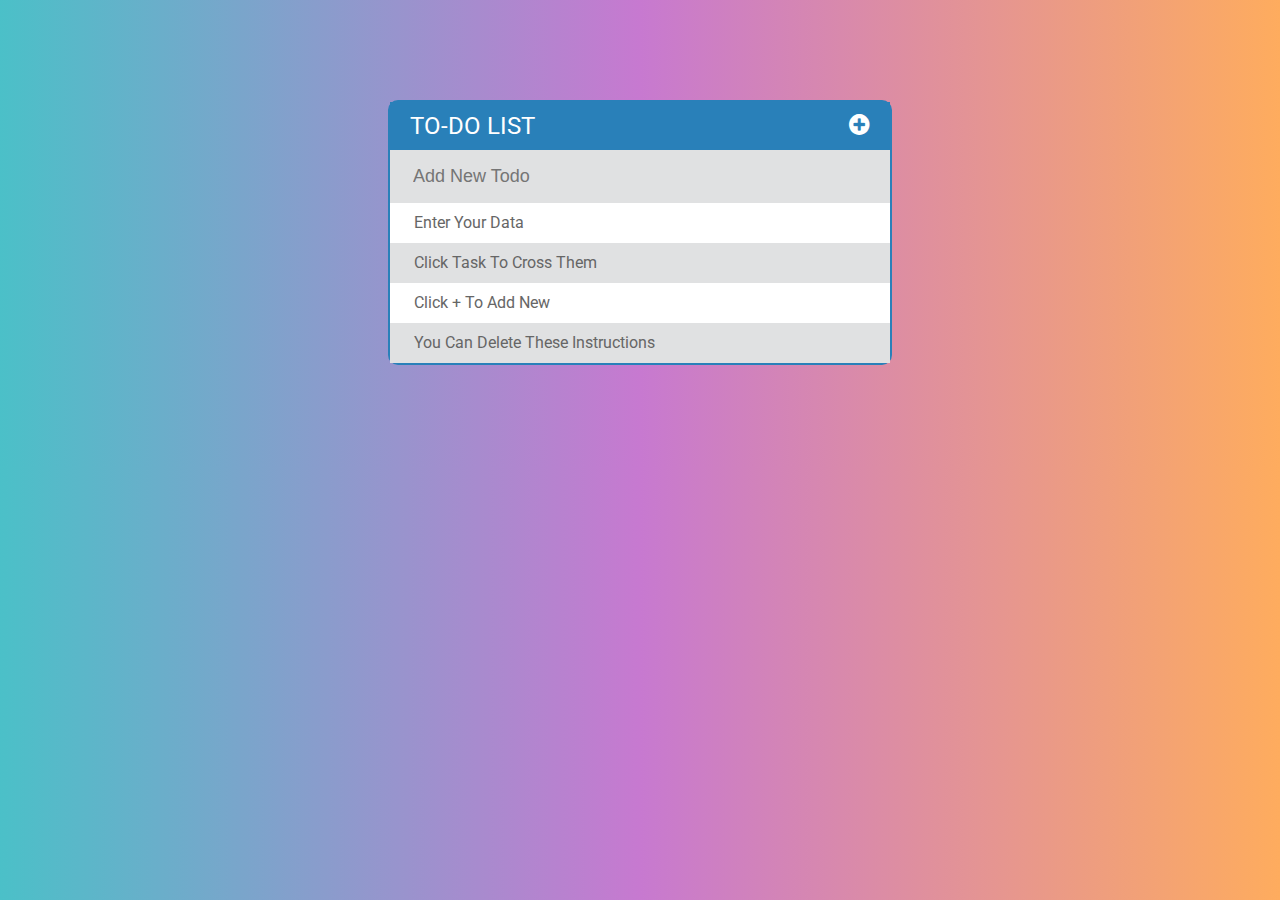
<file: index.html>
<!DOCTYPE html>
<html>
<head>
	<title>TODO LIST</title>
	<link rel="stylesheet" type="text/css" href="styles.css">
	<link rel="stylesheet" type="text/css" href="https://maxcdn.bootstrapcdn.com/font-awesome/4.7.0/css/font-awesome.min.css">
	<link href="https://fonts.googleapis.com/css?family=Roboto" rel="stylesheet">
	
    
</head>
<body>

<div id="container">
	<h1>to-do list<i class="fa fa-plus-circle" aria-hidden="true"></i></h1>
	<input type="text" placeholder="Add New Todo">
	<ul>
		<li><span><i class="fa fa-trash" aria-hidden="true"></i></span> enter your data</li>
		<li><span><i class="fa fa-trash" aria-hidden="true"></i></span> click task to cross them</li>
		<li><span><i class="fa fa-trash" aria-hidden="true"></i></span> click + to add new</li>
		<li><span><i class="fa fa-trash" aria-hidden="true"></i></span> you can delete these instructions</li>
	</ul>
</div>

<script
  src="https://code.jquery.com/jquery-3.3.1.min.js"
  integrity="sha256-FgpCb/KJQlLNfOu91ta32o/NMZxltwRo8QtmkMRdAu8="
  crossorigin="anonymous"></script>
<script type="text/javascript" src="app.js"></script>
</body>
</html>
</file>
<file: styles.css>
body{
	font-family: roboto;
	background: #FEAC5E;  /* fallback for old browsers */
background: -webkit-linear-gradient(to right, #4BC0C8, #C779D0, #FEAC5E);  /* Chrome 10-25, Safari 5.1-6 */
background: linear-gradient(to right, #4BC0C8, #C779D0, #FEAC5E); /* W3C, IE 10+/ Edge, Firefox 16+, Chrome 26+, Opera 12+, Safari 7+ */
}
#container{
	background:#f7f7f7;
	box-shadow: 0 0 5px rbga(0,0,0,0.7);
	width:500px;
	margin: 100px auto;
	border-radius: 10px;
    border:2px solid #2980b9;

}

.completed{
	color:grey;
	text-decoration: line-through;
}

h1{
	background: #2980b9;
	color: white;
	padding: 10px 20px;
	text-transform: uppercase;
	font-size: 24px;
	font-weight: normal;
	margin: 0;
}

ul{
	list-style: none;
	margin: 0;
	padding:0;
}

li{
	background: white;
	height: 40px;
	line-height: 40px;
	color:#666;
	text-transform: capitalize;
}

li:nth-child(2n){
	background:	#e0e1e2;
}

input{
	font-size: 18px;
	background: #e0e1e2;
	width: 100%;
	padding: 13px 12px 13px 20px;
	box-sizing: border-box;
	color: #2980b9;
	border: 3px solid rgba(0,0,0,0);
}

input:focus{
	background: white;
	border: 3px solid #2980b9;
	outline: none;
}

.fa-plus-circle{
	float: right;
}

span{
	background: #e74c3c;
	height: 40px;
	margin-right: 20px;
	text-align: center;
	color: white;
	width: 0;
	display: inline-block;
	opacity: 0;
	transition: 0.2s linear;
}

li:hover span{
	width: 40px;
	opacity: 1;
}
</file>
